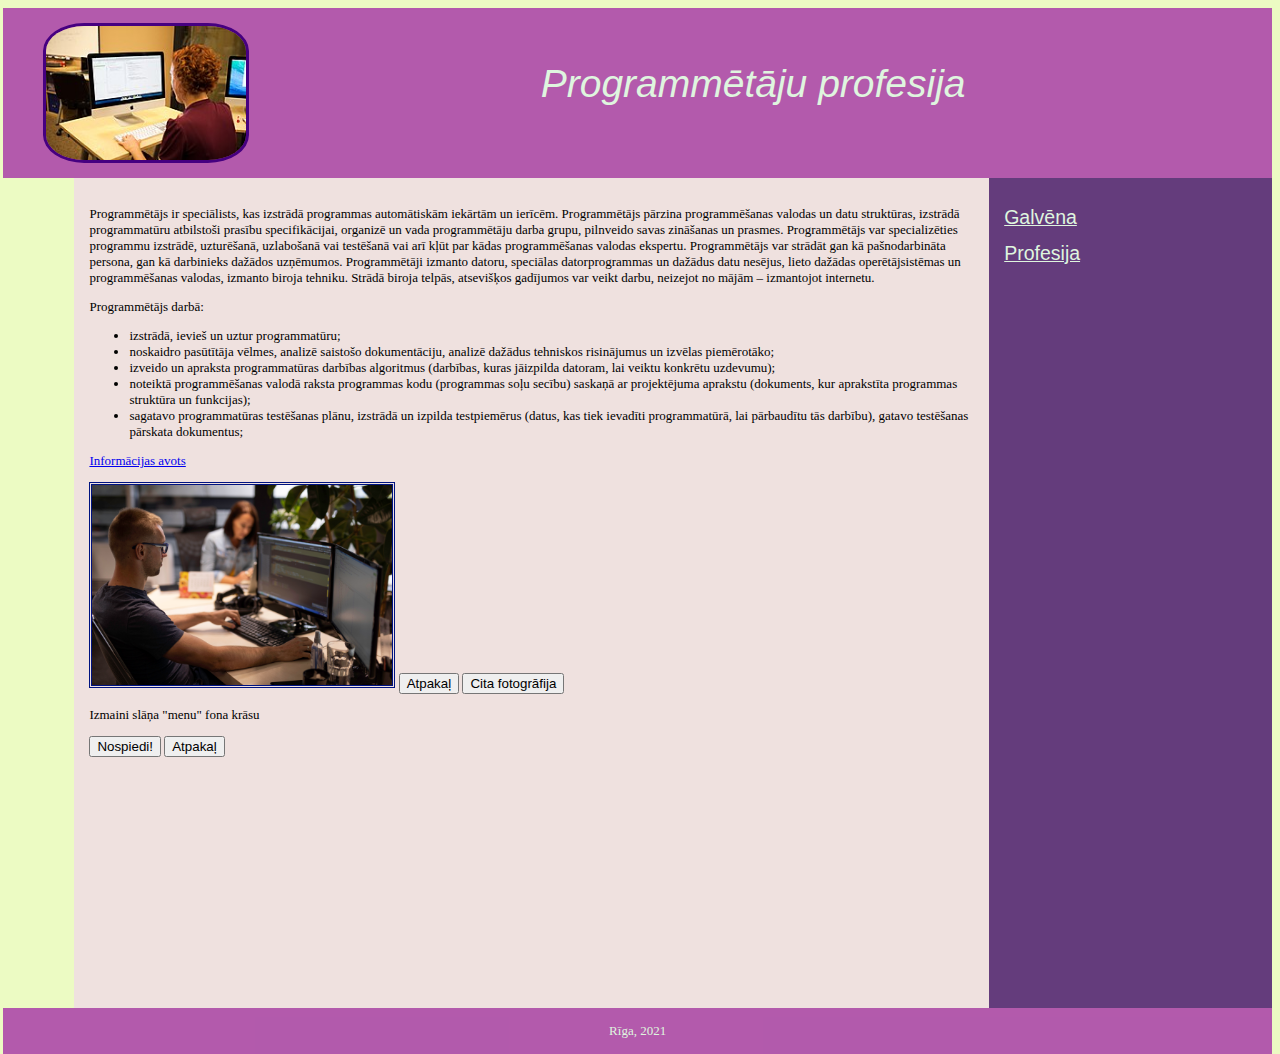
<file: index.html>
<!-- Mājas lapas dizains. Оформление сайта:background-color- цвет фона, font- шрифт... 
https://www.w3schools.com/html/default.asp-->
<!DOCTYPE html>
<html>
  <head>
    <meta charset="utf-8">
    <meta name="viewport" content="width=device-width">
    <title>repl.it</title>
    <link href="style.css" rel="stylesheet" type="text/css" />
  

<script>
function krasa1(){
  document.getElementById('menu').style.background='#6495ED';
}
</script>
<script>
function krasa2(){
  document.getElementById('menu').style.background='#808000';
}

</script>
<script>
function displayDate() {
  document.getElementById("demo").innerHTML = Date();
}
</script>
<script>
function myFunction() {
    document.getElementById("demo").innerHTML="Paragraph changed.";
}

</script>
  </head>
  <body>
    <div class="header">
     <img src="programists4.jpg" width="200px">
     <p>Programmētāju profesija </p>
     
    </div>
    <div id="menu">

<p><a href="index.html">Galvēna</a></p>
<p><a href="profesija.html">Profesija</a></p>

    </div>
    <div id="content">
   <p>Programmētājs ir speciālists, kas izstrādā programmas automātiskām iekārtām un ierīcēm. Programmētājs pārzina programmēšanas valodas un datu struktūras, izstrādā programmatūru atbilstoši prasību specifikācijai, organizē un vada programmētāju darba grupu, pilnveido savas zināšanas un prasmes. Programmētājs var specializēties programmu izstrādē, uzturēšanā, uzlabošanā vai testēšanā vai arī kļūt par kādas programmēšanas valodas ekspertu. Programmētājs var strādāt gan kā pašnodarbināta persona, gan kā darbinieks dažādos uzņēmumos. Programmētāji izmanto datoru, speciālas datorprogrammas un dažādus datu nesējus, lieto dažādas operētājsistēmas un programmēšanas valodas, izmanto biroja tehniku. Strādā biroja telpās, atsevišķos gadījumos var veikt darbu, neizejot no mājām – izmantojot internetu.
   </p>
      <p>Programmētājs darbā:</p>
   <ul>
     <li>izstrādā, ievieš un uztur programmatūru;</li>
     <li>noskaidro pasūtītāja vēlmes, analizē saistošo dokumentāciju, analizē dažādus tehniskos risinājumus un izvēlas piemērotāko;</li>
     <li>izveido un apraksta programmatūras darbības algoritmus (darbības, kuras jāizpilda datoram, lai veiktu konkrētu uzdevumu);</li>
     <li>noteiktā programmēšanas valodā raksta programmas kodu (programmas soļu secību) saskaņā ar projektējuma aprakstu (dokuments, kur aprakstīta programmas struktūra un funkcijas);</li>
     <li>sagatavo programmatūras testēšanas plānu, izstrādā un izpilda testpiemērus (datus, kas tiek ievadīti programmatūrā, lai pārbaudītu tās darbību), gatavo testēšanas pārskata dokumentus;</li>
    
   </ul>
   
   <p> <a href="https://www.profesijupasaule.lv/programmetajs" >Informācijas avots</a>  </p>


<!-- JavaScript izmantošana -->
<img id="myImage" src="programists.jpg" style="width:300px">

      <button onclick="document.getElementById('myImage').src='programists.jpg'">Atpakaļ</button>


<button onclick="document.getElementById('myImage').src='programists2.jpg'">Cita fotogrāfija</button>

      
<p> Izmaini slāņa "menu" fona krāsu </p>
<button type="button" onclick="krasa1()">Nospiedi!</button>
<button type="button" onclick="krasa2()">Atpakaļ</button>

    </div>
    <div class="footer"> Rīga, 2021 </div>

    
  </body>
</html>
</file>
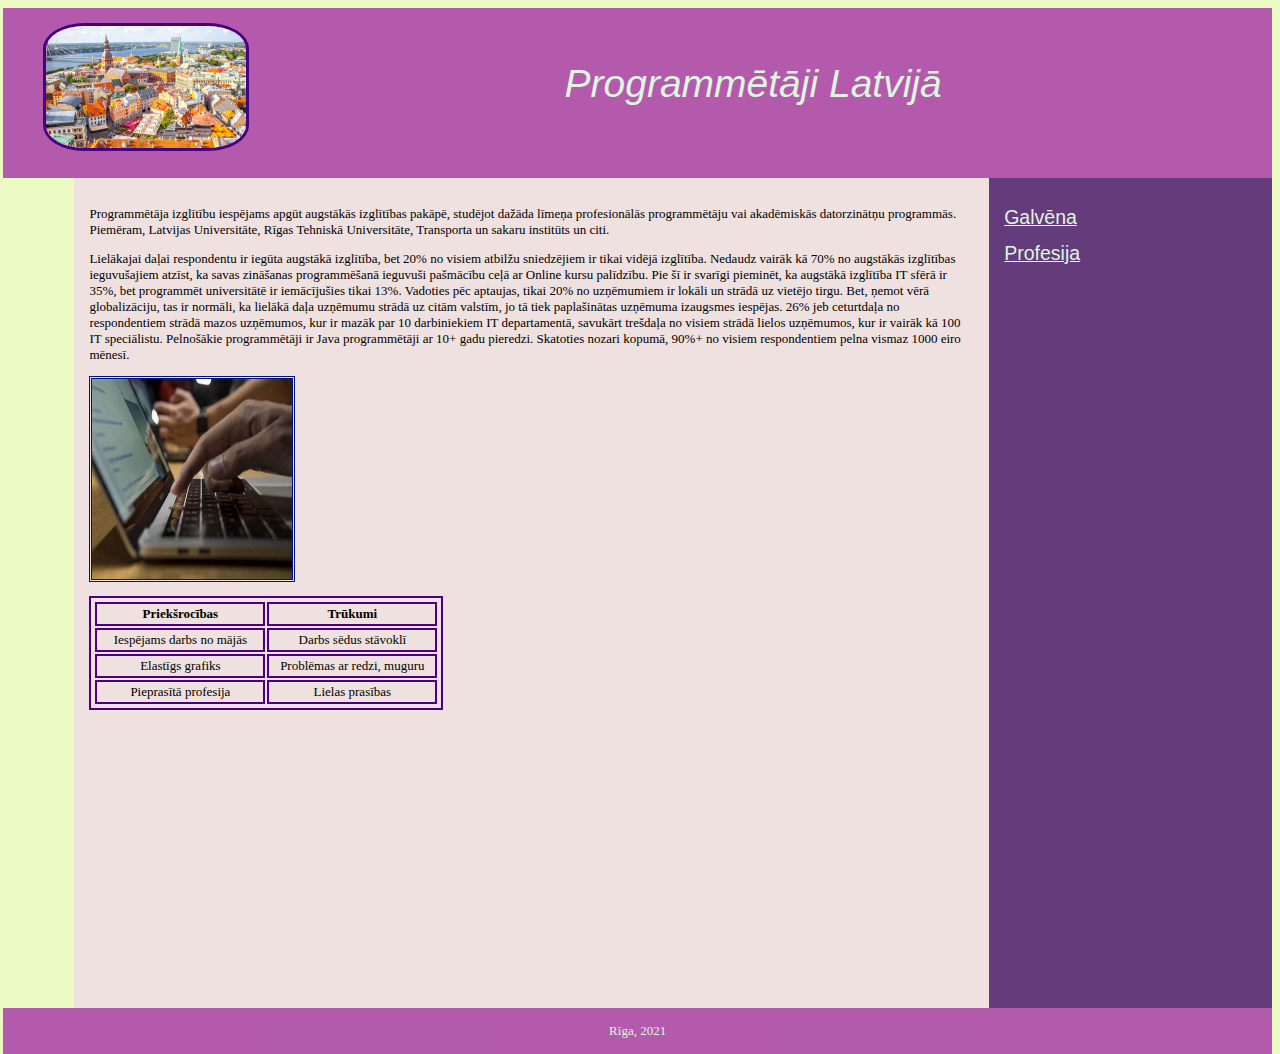
<file: profesija.html>
<!-- Mājas lapas dizains. Оформление сайта:background-color- цвет фона, font- шрифт... 
https://www.w3schools.com/html/default.asp-->
<!DOCTYPE html>
<html>
  <head>
    <meta charset="utf-8">
    <meta name="viewport" content="width=device-width">
    <title>repl.it</title>
    <link href="style.css" rel="stylesheet" type="text/css" />
  

<script>
function krasa1(){
  document.getElementById('menu').style.background='#6495ED';
}
</script>
<script>
function krasa2(){
  document.getElementById('menu').style.background='#808000';
}

</script>
<script>
function displayDate() {
  document.getElementById("demo").innerHTML = Date();
}
</script>
<script>
function myFunction() {
    document.getElementById("demo").innerHTML="Paragraph changed.";
}

</script>
  </head>
  <body>
    <div class="header">
     <img src="riga.jpg" width="200px">
     <p>Programmētāji Latvijā </p>
     
    </div>
    <div id="menu">

<p><a href="index.html">Galvēna</a></p>
<p><a href="profesija.html">Profesija</a></p>

    </div>
    <div id="content">
   <p> Programmētāja izglītību iespējams apgūt augstākās izglītības pakāpē, studējot dažāda līmeņa profesionālās programmētāju vai akadēmiskās datorzinātņu programmās. Piemēram, Latvijas Universitāte, Rīgas Tehniskā Universitāte, Transporta un sakaru institūts un citi.</p>
    <p>Lielākajai daļai respondentu ir iegūta augstākā izglītība, bet 20% no visiem atbilžu sniedzējiem ir tikai vidējā izglītība. Nedaudz vairāk kā 70% no augstākās izglītības ieguvušajiem atzīst, ka savas zināšanas programmēšanā ieguvuši pašmācību ceļā ar Online kursu palīdzību. Pie šī ir svarīgi pieminēt, ka augstākā izglītība IT sfērā ir 35%, bet programmēt universitātē ir iemācījušies tikai 13%. Vadoties pēc aptaujas, tikai 20% no uzņēmumiem ir lokāli un strādā uz vietējo tirgu. Bet, ņemot vērā globalizāciju, tas ir normāli, ka lielākā daļa uzņēmumu strādā uz citām valstīm, jo tā tiek paplašinātas uzņēmuma izaugsmes iespējas. 26% jeb ceturtdaļa no respondentiem strādā mazos uzņēmumos, kur ir mazāk par 10 darbiniekiem IT departamentā, savukārt trešdaļa no visiem strādā lielos uzņēmumos, kur ir vairāk kā 100 IT speciālistu. Pelnošākie programmētāji ir Java programmētāji ar 10+ gadu pieredzi. Skatoties nozari kopumā, 90%+ no visiem respondentiem pelna vismaz 1000 eiro mēnesī.</p>
<img src="programists5.jpg" width="200px" height="200px">

<table>
  <tr>
    <th> Priekšrocības </th>
    <th>Trūkumi  </th>

  </tr>
  <tr>
    <td> Iespējams darbs no mājās </td>
    <td> Darbs sēdus stāvoklī </td>
  </tr>
  <tr>
    <td> Elastīgs grafiks </td>
    <td> Problēmas ar redzi, muguru </td>
  </tr>
   <tr>
    <td> Pieprasītā profesija </td>
    <td> Lielas prasības </td>
  </tr>
</table>

    </div>
    <div class="footer"> Rīga, 2021 </div>

    
  </body>
</html>
</file>
<file: style.css>
/*  Mājas lapas dizains. Оформление сайта:background-color- цвет фона, font- шрифт... 
https://www.w3schools.com/css/default.asp*/
body {
    background-color:rgba(229, 250, 171, 0.712);
    font-family: "Verdana";
    font-size: 13px;
   }
h1 {
    color:#A52A2A;
    font-size:18px;
   }
h2 {
    font-size: 16px;
     color: #005c80c9;
   }
p {
  color: black;
  text-align: left;
}
/*  Mājas lapas dizains. Оформление изображений, округление изображений 
https://www.w3schools.com/css/css3_images.asp */
img{
  border-style: double;
  border-color: #001380;
}
/* Dizains. Оформление изображений, рамки 
https://www.w3schools.com/cssref/sel_class.asp */
/* Dizains. Цвета рамок 
https://www.w3schools.com/css/css_border.asp */
/*  Mājas lapas dizains. Оформление изображений, округление изображений 
https://www.w3schools.com/css/css3_images.asp */
/*  Klases "dotted" un "dashed" noformējums. Оформление классов "dotted" и "dashed"   */
.dotted {
  border-style: dotted;
  border-color: orange;
  border-radius: 50%;
  }
  
.dashed {
  border-style: dashed;
  border-color: green;
  border-radius: 12px;
  }

  /*  Mājas lapas dizains. Оформление изображений, рамки 
https://www.w3schools.com/csSref/sel_id.asp */
/*  ID selektoru "solid" un "ridge" noformējums. Оформление ID селекторов "solid" и "ridge"  */
#solid {
  border: 6px;
  border-style: solid;
  border-color: rgb(9, 153, 236); 
  color:brown;
  }
#ridge {
  border: 6px;
  border-style: ridge;
  border-color: rgb(238, 11, 87); 
  }



div {
   /*float: left;*/
 padding: 15px; 
  float: right;
}

 #menu{
width: 20%;
height:800px;
background-color:#522272e1;
color:rgb(205, 226, 205);
font-family: Georgia, Arial, Helvetica, sans-serif;


}
 #menu a{
color:rgb(223, 245, 223);
font-size:150%;
 }
#content {
background-color:#f0d0f09c;
width:70%;
height:800px;

}
table, th, td {
  width: 40%;
  border: 2px solid #4c0080;
  padding: 2px;
  margin-top:10px;
  text-align: center;
}

.footer{
float: center;
background-color:	rgba(161, 42, 165, 0.767);
color:rgb(223, 245, 223);
width:98%;
text-align: center;
}
.header{
float: center;
background:	rgba(161, 42, 165, 0.767);
width:98%;
height:140px;
}
.header p{
color:rgb(223, 245, 223);
text-align: center;
font-style: italic;
font-size:300%;
font-family: Georgia, Arial, Helvetica, sans-serif;
}
/* Attēla noapaļošana
https://www.w3schools.com/css/css3_images.asp */ 
.header img {
border-radius: 20%;
border-style: solid;
border-color: #460080;
float: left;
margin-left: 25px;

}
</file>
